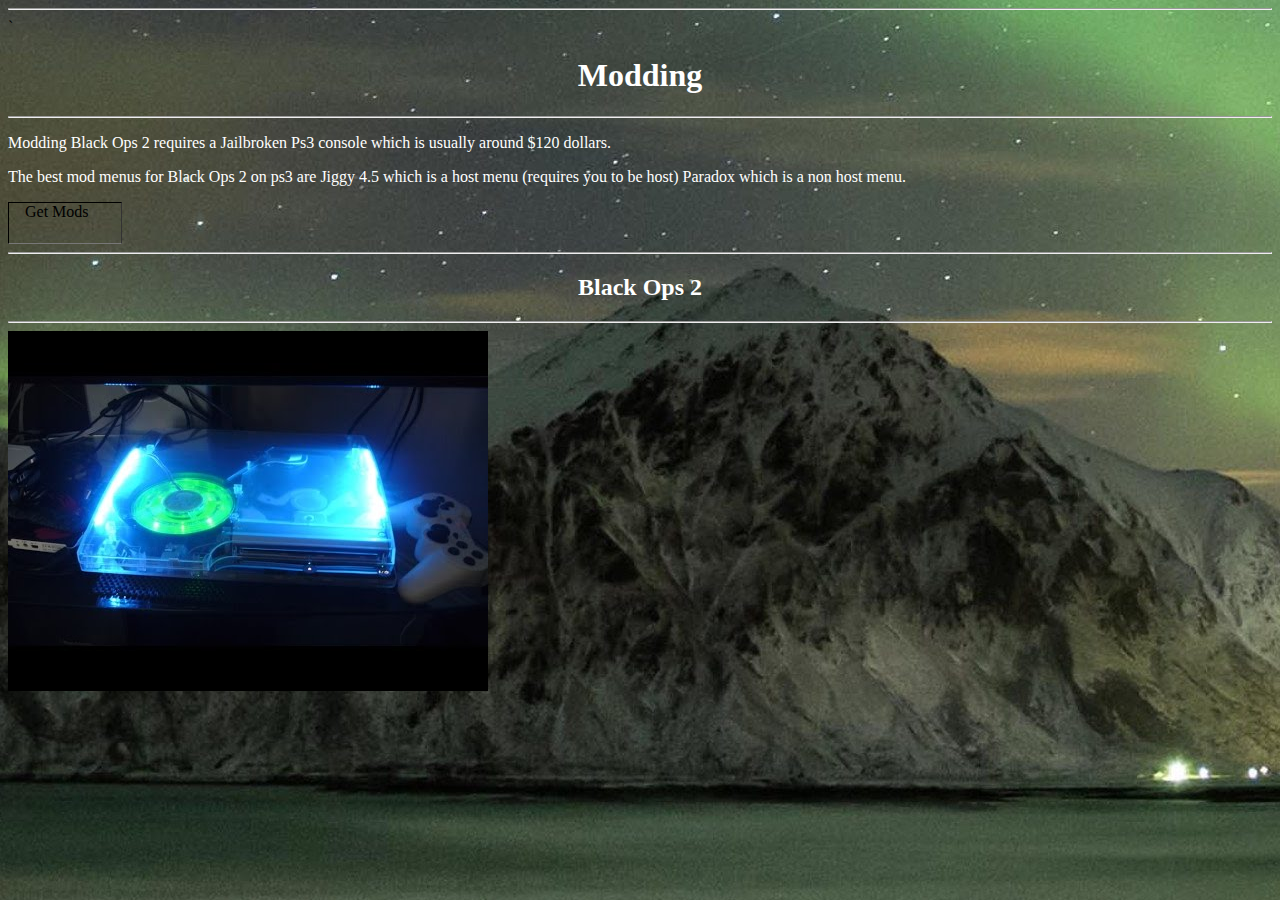
<file: index.html>
<!DOCTYPE html> 
<html>
  <head>
    <title> GAMES </title>
  </head>
  <body onbeforeunload="return myFunction()">
    <html>
    <body background="mauntain.jpg">
    <hr>`
      <font color="white">
    <h1> <center> Modding </center> </h1>
    <hr>
    
    <p> <font color="white">Modding Black Ops 2 requires a Jailbroken Ps3 console which is usually around $120 dollars. </font></p>
    
    <p> <font color="white">The best mod menus for Black Ops 2 on ps3 are Jiggy 4.5 which is a host menu (requires you to be host) Paradox which is a non host menu.
              </font></p>
<style type="text/css">
.my_content_container a {
 border-bottom: 1px solid #777777;
 border-left: 1px solid #000000;
 border-right: 1px solid #333333;
 border-top: 1px solid #000000;
 color: #000000;
 display: block;
 height: 2.5em;
 padding: 0 1em;
 width: 5em; 
 text-decoration: none; 
}
</style>

<div class="my_content_container">
 <a href="modding.html">Get Mods</a>
</div>

    <hr>
    <h2> <center> Black Ops 2 </center> </h2>
    <hr>
    <img src="moddedps3.jpg" />
 </body>
</html>
</file>
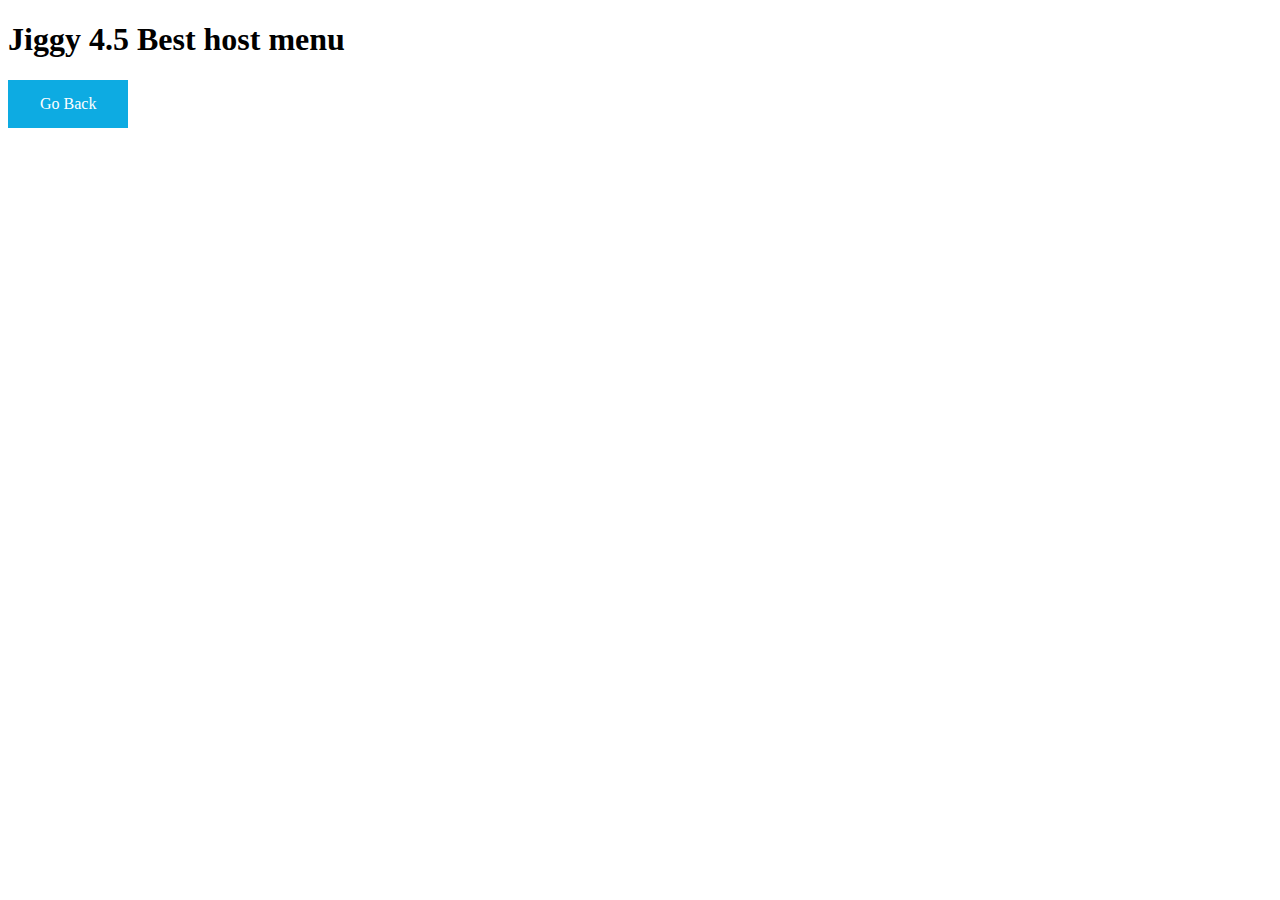
<file: jiggy.html>
<!DOCTYPE html>
<html>
  <head>
    <h1>Jiggy 4.5 Best host menu</h1>
        <style type="text/css">
.my_content_container a {
 background-color: #0DABE2; /* Blue */
 border: none;
 color: white;
 padding: 15px 32px;
 text-align: center;
 text-decoration: none;
 display: inline-block;
 font-size: 16px;
}
</style>

<div class="my_content_container">
 <a href="modding.html">Go Back</a>
</div>
    
  </head>
  <body>
    
  </body>
</html>
</file>
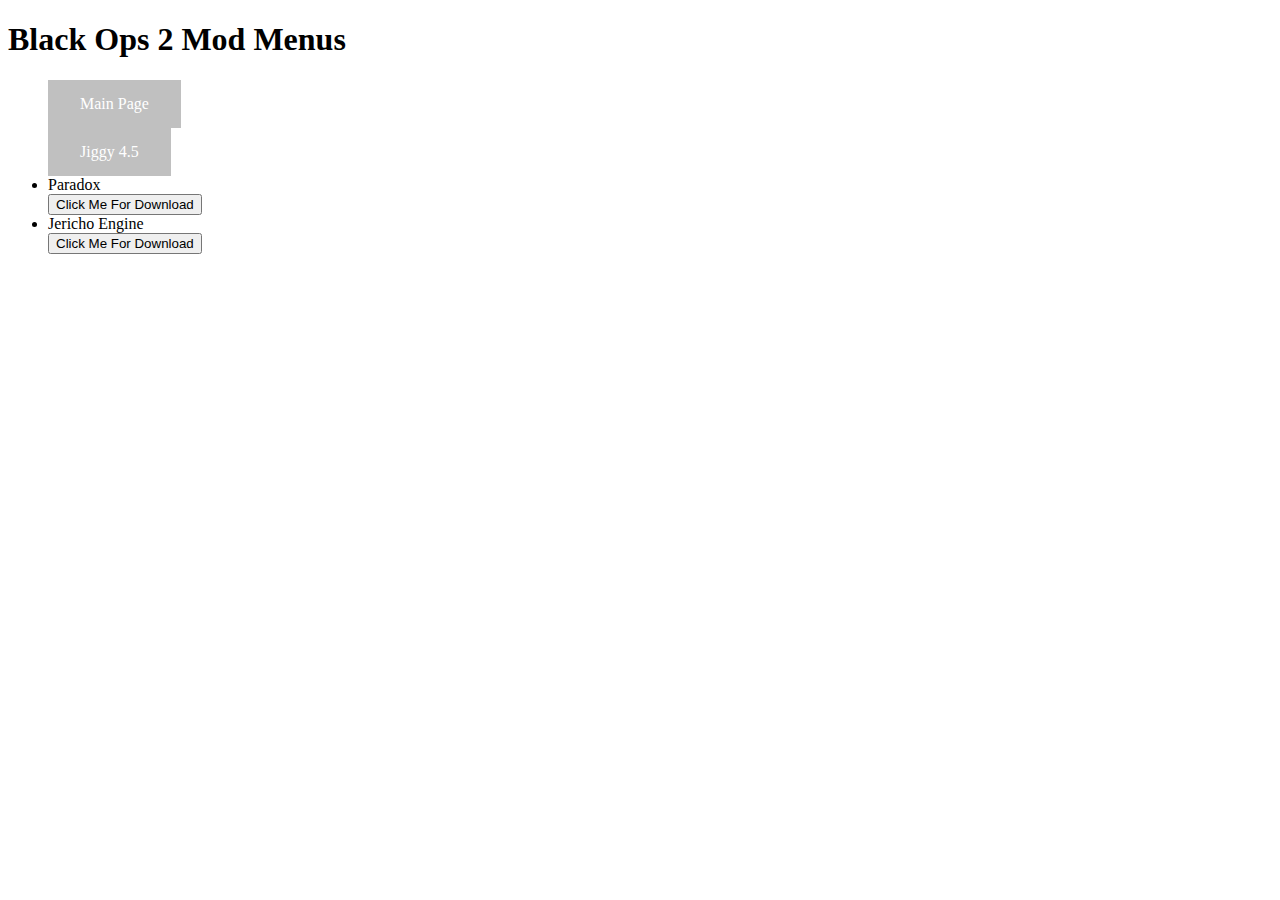
<file: modding.html>
<!DOCTYPE html>
<html>
  <head>
    <h1> Black Ops 2 Mod Menus </h1>
    <ul>
   <style type="text/css">
.my_content_container a {
 background-color: #C0C0C0; /* Silver */
 border: none;
 color: white;
 padding: 15px 32px;
 text-align: center;
 text-decoration: none;
 display: inline-block;
 font-size: 16px;
}
</style>

<div class="my_content_container">
 <a href="index.html">Main Page</a>
</div>

    </style>
      <div class="my_content_container">
       <a href="jiggy.html">Jiggy 4.5</a>
      </div>
      <li>Paradox</li>
      <input type="button" value="Click Me For Download" onclick="window.open('paradox.html')" />
      <li>Jericho Engine</li>
      <input type="button" value="Click Me For Download" onclick="window.open('jerico.html')" />
    </ul>
    
    
  </head>
  <body>
    
  </body>
</html>
</file>
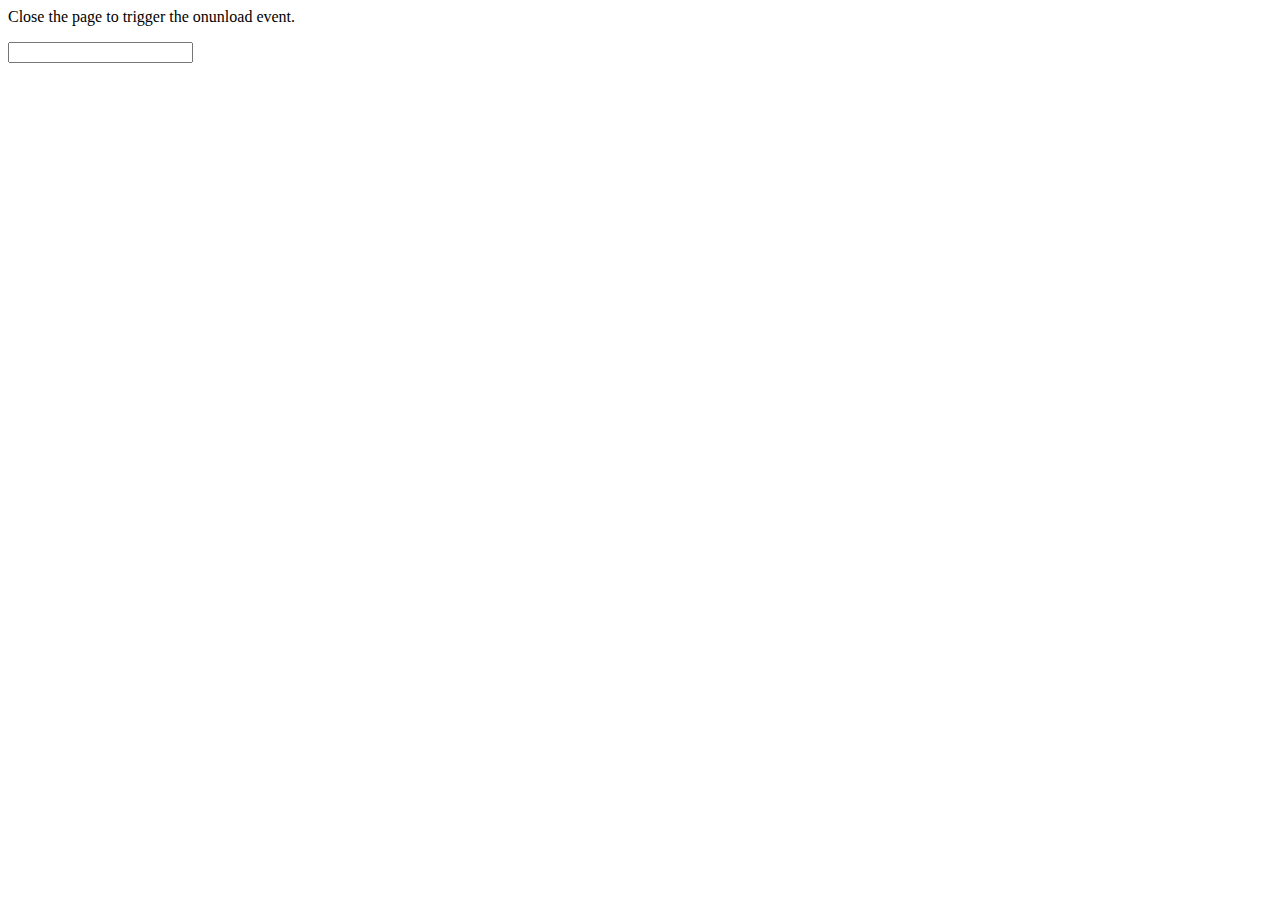
<file: test.html>
<html>
<body>
    <p>Close the page to trigger the onunload event.</p>
    <script type="text/javascript">
        var changes = false;        
        window.onbeforeunload = function() {
            if (changes)
            {
                var message = "Are you sure you want to navigate away from this page?\n\nYou have started writing or editing a post.\n\nPress OK to continue or Cancel to stay on the current page.";
                if (confirm(message)) return true;
                else return false;
            }
        }
    </script>

    <input type='text' onchange='changes=true;'> </input>
</body>
</html>
</file>
